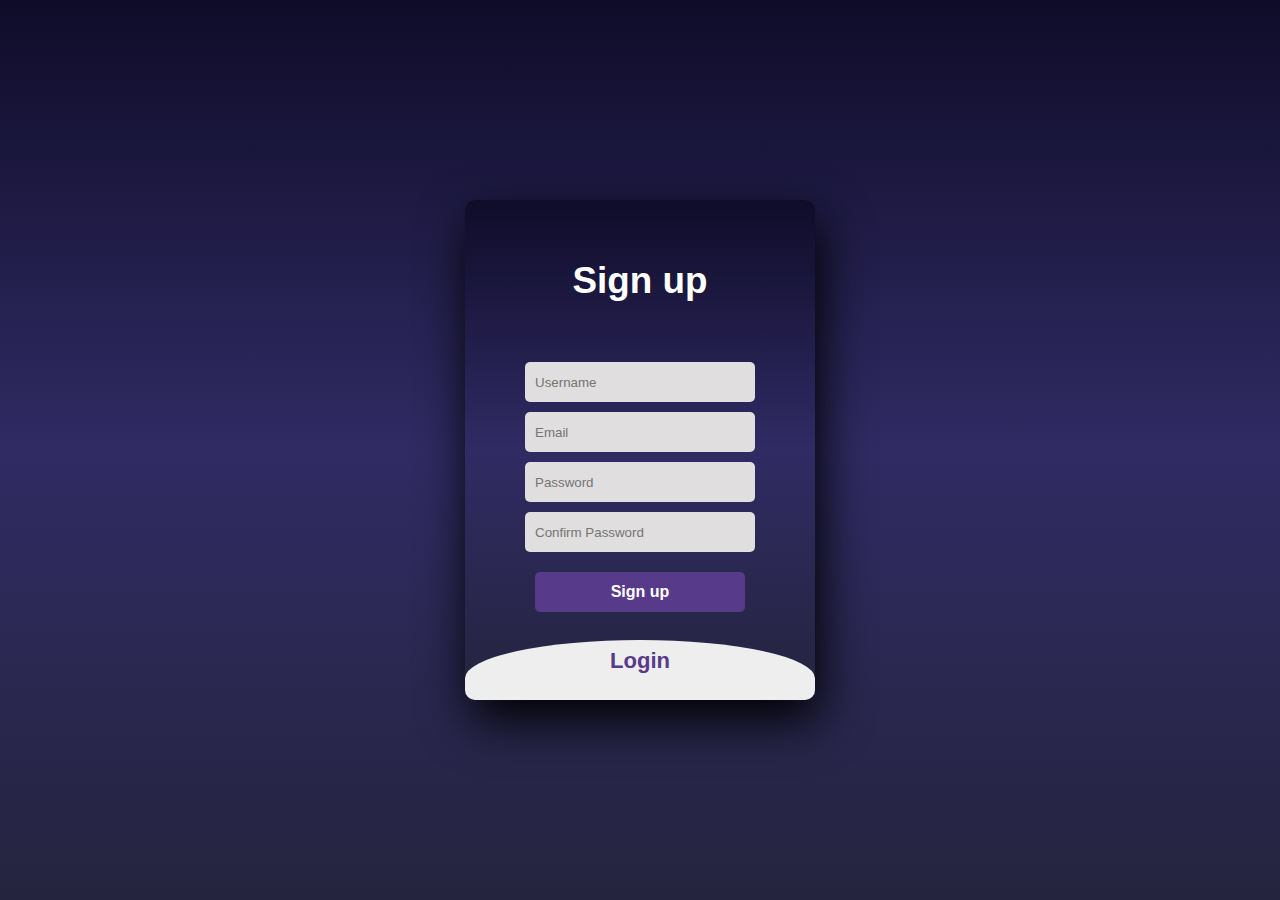
<file: index.html>
<!DOCTYPE html>
<html lang="en" >
<head>
  <meta charset="UTF-8">
  <title>Control Work</title>
  <link rel="stylesheet" href="/styles/style.css">
  <link rel="stylesheet" href="/fontawesome-free-6.0.0/css/all.min.css">
</head>

<body>
	<div class="main">  	
		<input type="checkbox" id="chk" aria-hidden="true">

			<div class="signup">
					<label for="chk" aria-hidden="true">Sign up</label>
					<input type="text" name="txt" placeholder="Username" id="usernameID" required="">
					<input type="email" name="email" placeholder="Email" id="emailID" required="">
					<input type="password" name="pswd" placeholder="Password" id="passwordID" required="">
					<input type="password" name="pswd" placeholder="Confirm Password" id="confirmPasswordID"  required="">
					<button onclick="signUp();" >
					Sign up
					</button>				
			</div>
			<div class="login">
					<label for="chk" aria-hidden="true">Login</label>
					<input type="email" name="email" placeholder="Email" id="emailLogin" required="">
					<input type="password" name="pswd" placeholder="Password" id="passwordLogin" required="">
					
					<button onclick="logIn();">Login</button>
			</div>
	</div>
	<script src="/js/main.js"></script>
</body>
</html>
<!-- partial -->
  
</body>
</html>
</file>
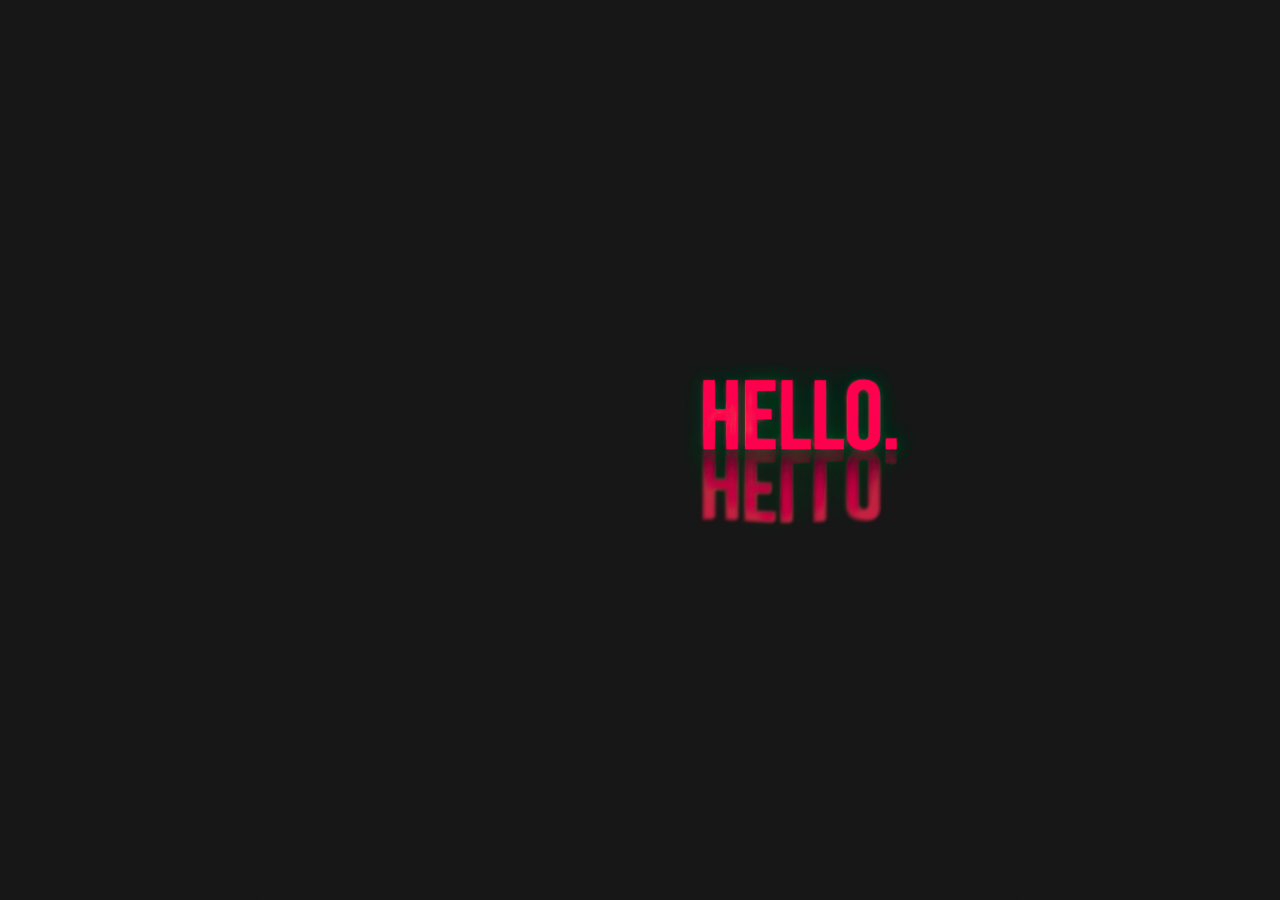
<file: html/hello.html>
<!DOCTYPE html>
<html lang="en">
<head>
    <meta charset="UTF-8">
    <meta http-equiv="X-UA-Compatible" content="IE=edge">
    <meta name="viewport" content="width=device-width, initial-scale=1.0">
    <link rel="stylesheet" href="/styles/hello.css">
    <title>Document</title>
</head>
<body>
    <main>
        
    </main>
</body>
</html>
</file>
<file: styles/style.css>
body{
	margin: 0;
	padding: 0;
	display: flex;
	justify-content: center;
	align-items: center;
	min-height: 100vh;
	font-family: 'Jost', sans-serif;
	background: linear-gradient(to bottom, #0f0c29, #302b63, #24243e);
}
.main{
	width: 350px;
	height: 500px;
	background: red;
	overflow: hidden;
	background: linear-gradient(to bottom, #0f0c29, #302b63, #24243e) no-repeat center/ cover;
	border-radius: 10px;
	box-shadow: 5px 20px 50px #000;
}
#chk{
	display: none;
}
.signup{
	position: relative;
	width:100%;
	height: 100%;
}
label{
	color: #fff;
	font-size: 2.3em;
	justify-content: center;
	display: flex;
	margin: 60px;
	font-weight: bold;
	cursor: pointer;
	transition: .5s ease-in-out;
}
input{
	width: 60%;
	height: 20px;
	background: #e0dede;
	justify-content: center;
	display: flex;
	margin: 10px auto;
	padding: 10px;
	border: none;
	outline: none;
	border-radius: 5px;
}
button{
	width: 60%;
	height: 40px;
	margin: 10px auto;
	justify-content: center;
	display: block;
	color: #fff;
	background: #573b8a;
	font-size: 1em;
	font-weight: bold;
	margin-top: 20px;
	outline: none;
	border: none;
	border-radius: 5px;
	transition: .2s ease-in;
	cursor: pointer;
}
button:hover{
	background: #6d44b8;
}
.login{
	height: 460px;
	background: #eee;
	border-radius: 60% / 10%;
	transform: translateY(-180px);
	transition: .8s ease-in-out;
}
.login label{
	color: #573b8a;
	transform: scale(.6);
}

#chk:checked ~ .login{
	transform: translateY(-500px);
}
#chk:checked ~ .login label{
	transform: scale(1);	
}
#chk:checked ~ .signup label{
	transform: scale(.6);
}
</file>
<file: styles/hello.css>
body{
    margin: 0%;
    padding: 0%;
}
main{
    display: flex;
    width: 100%;
    background-image: url(/img/hello-typography-dark-4k-mc.jpeg);
    background-size: cover;
    height: 100vh;
    align-items: center;
    justify-content: center;
}
</file>
